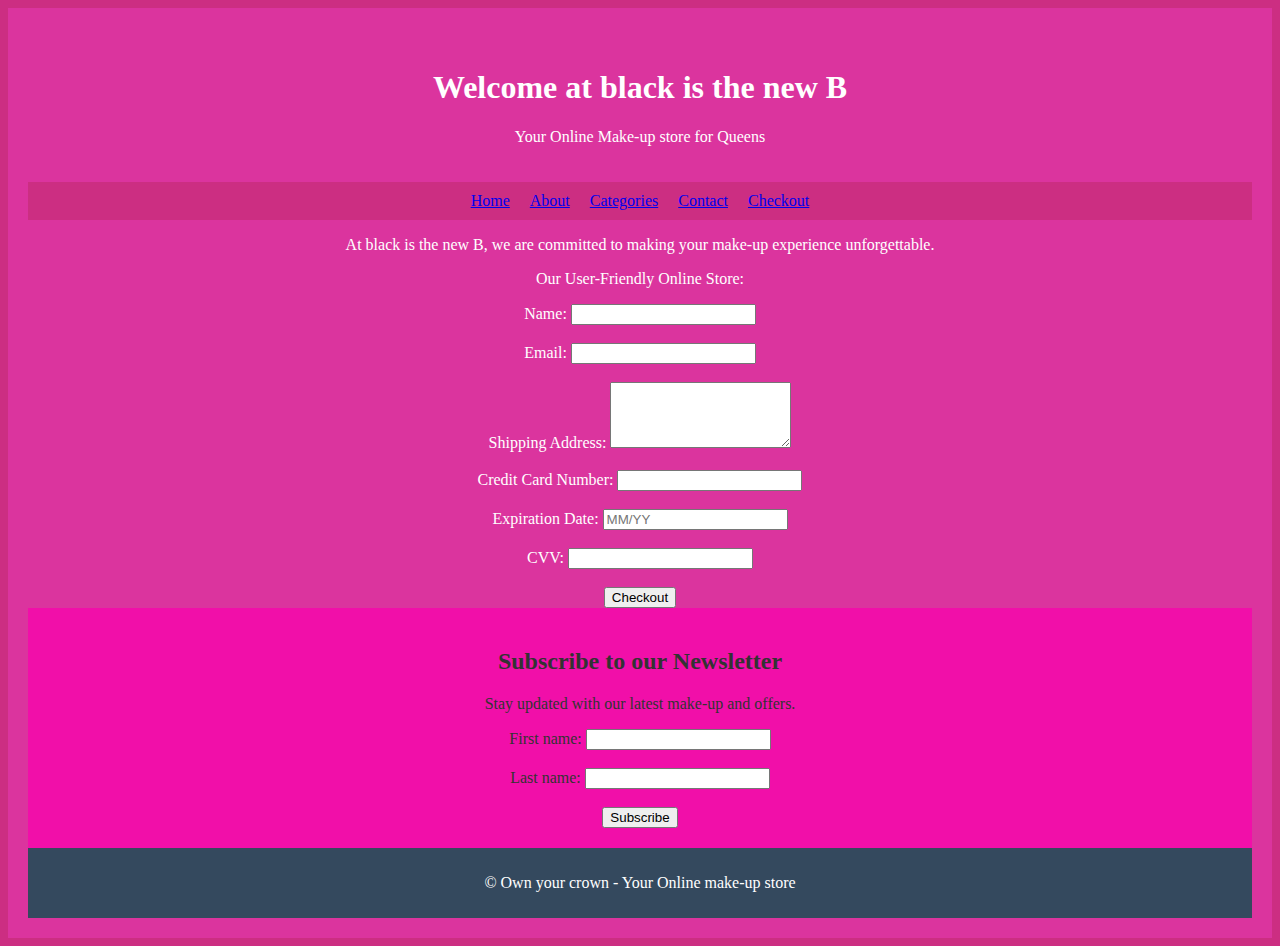
<file: html/checkout.html>
<!DOCTYPE html>
<html lang="en">
<head>
    <meta charset="UTF-8">
    <meta name="viewport" content="width=device-width, initial-scale=1.0">
    <link rel="stylesheet" href="../CSS/style.css">
    <title>checkout</title>
</head>
<body>
    <header>
        <header>
            <h1>Welcome at black is the new B</h1>
            <p>Your Online Make-up store for Queens</p>
        </header>
        <nav class="nav">
            <ul>
                <li><a href="../Index.html">Home</a></li>
                <li><a href="./About.html">About</a></li>
                <li><a href="./make-up remover.html">Categories</a></li>
                <li><a href="./Contact.html">Contact</a></li>
                <li><a href="./Checkout.html">Checkout</a></li>
            </ul>
        </nav> 
        <section class="about">
            <p>At black is the new B, we are committed to making your make-up experience unforgettable.</p>
            <p>Our User-Friendly Online Store:</p>
            </section>
        <section class="checkout">
            <form
            action="https://formspree.io/f/myyqlapq"
            method="POST">
                <label for="name">Name:</label>
                <input type="text" id="name" name="name" required><br><br>
                <label for="email">Email:</label>
                <input type="email" id="email" name="email" required><br><br>
                <label for="address">Shipping Address:</label>
                <textarea id="address" name="address" rows="4" required></textarea><br><br>
                <label for="card">Credit Card Number:</label>
                <input type="text" id="card" name="card" required><br><br>
                <label for="expiry">Expiration Date:</label>
                <input type="text" id="expiry" name="expiry" placeholder="MM/YY" required><br><br>
                <label for="cvv">CVV:</label>
                <input type="text" id="cvv" name="cvv" required><br><br>
                <input type="submit" value="Checkout">
        </section>
        <section class="newsletter">
            <h2>Subscribe to our Newsletter</h2>
            <p>Stay updated with our latest make-up and offers.</p>
            <form
            action="https://formspree.io/f/myyqlapq"
            method="POST">    
                <label for="fname">First name:</label>
                <input type="text" id="fname" name="fname"><br><br>
                <label for="lname">Last name:</label>
                <input type="text" id="lname" name="lname"><br><br>
                <input type="submit" value="Subscribe">
              </form>
        </section>
        <footer>
            <p>&copy; Own your crown - Your Online make-up store</p>
        </footer>
    </body>
    </html>
</file>
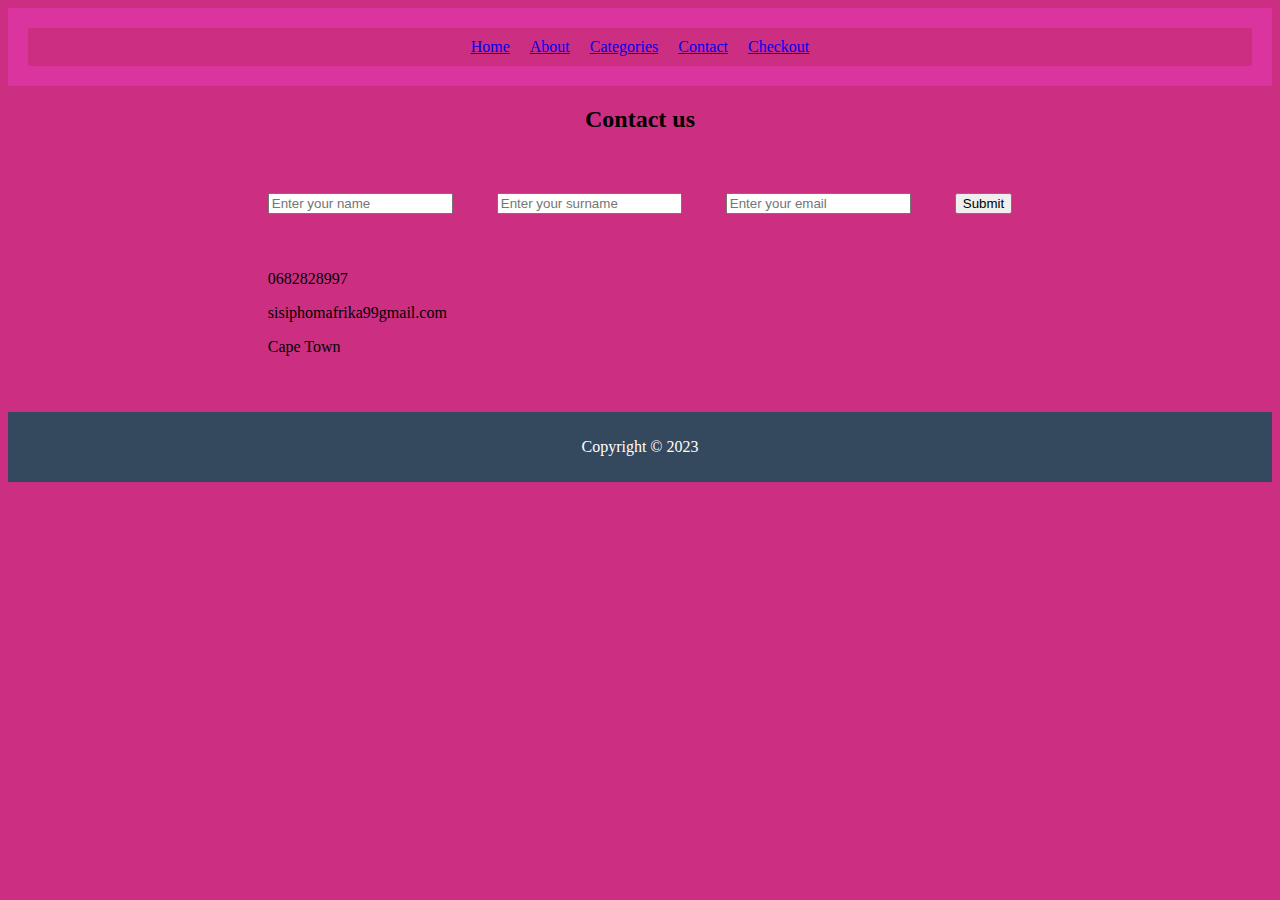
<file: html/contact.html>
<!DOCTYPE html>
<html lang="en">
<head>
    <meta charset="UTF-8">
    <meta name="viewport" content="width=device-width, initial-scale=1.0">
    <link rel="stylesheet" href="../CSS/style.css">
    <title>contact</title>
</head>
<body>
    <header>
        <nav>
                <ul>
                    <li><a href="../Index.html">Home</a></li>
                    <li><a href="./About.html">About</a></li>
                    <li><a href="./make-up remover.html">Categories</a></li>
                    <li><a href="./Contact.html">Contact</a></li>
                    <li><a href="./Checkout.html">Checkout</a></li>
                </ul>
        </nav>
    </header>
    <main></main>
        <section id="contact">
            <h2>Contact us</h2>
            <div class="form-wrapper">
                <form action="">
                    <div>
                        <input type="text" placeholder="Enter your name" name="firstName" required minlength="2">
                    </div>
                    <div>
                        <input type="text" placeholder="Enter your surname" name="lastName" required>
                    </div>
                    <div>
                        <input type="email" name="email" placeholder="Enter your email" required>
                    </div>
                    <div>
                        <button>Submit</button>
                    </div>
                </form>
                <div class="contactDetails">
                    <p data-detail="Cellphone Number: ">0682828997</p>
                    <p data-detail="Email address: ">sisiphomafrika99gmail.com</p>
                    <p data-detail="Location: ">Cape Town</p>
                </div>
            </div>
        </section>
    </main>
    <footer>
        <p>
            <span id="copyTitle">Copyright</span> &copy;
            <span id="copyYear">2023</span>
        </p>
    </footer>
</body>
</html>
</file>
<file: CSS/style.css>
/*universal selector*/
*,
*::after
*::before{
    margin: 0;
    padding: 0;
    box-sizing: border-box;
}
 header {
    background-color: #db349e; 
    color: white;
    text-align: center;
    padding: 20px;
}

nav {
    background-color: #cc2e82; 
    display: flex; 
    justify-content: space-around;
    padding: 10px;
}

nav ul {
    list-style: none;
    display: flex;
    margin: 0;
    padding: 0;
}

nav li {
    margin: 0 10px;
}

section.newsletter {
    background-color: #f10f8b; /* Yellow background color for the newsletter section */
    color: #333; /* Dark text color */
    text-align: center;
    padding: 20px;
}

footer {
    background-color: #34495e;
    color: white; 
    text-align: center;
    padding: 10px;
}


@media screen and (max-width: 768px) {
    body {
        font-size: 16px;
    }
}


@media screen and (max-width: 480px) {
    body {
        font-size: 14px; 
    }

}

body {
    text-align: center;
}

section {
    text-align: center;
}

.Book2 {
    display: inline-block;
    border: 10px solid #000; 
    padding: 10px;
    margin: 10px;
}

img {
    display: block;
    border: solid black;
    margin: 0 auto;
    max-width: 200px;
    height: auto; 
}

nav a:hover {
    background-color: #f10f8b;
}

div {
    display: inline-block;
    text-align: left;
    padding: 10px;
    margin: 10px;
}

img {
    display: block;
    margin: 0 auto;
    border: solid black;
    max-width: 200px; 
}

body {
    background-color: #cc2e82; 

}

section.newsletter {
    background-color: #f10fa9;
    color: #333; /* Dark text color */
    text-align: center;
    padding: 20px;
</file>
